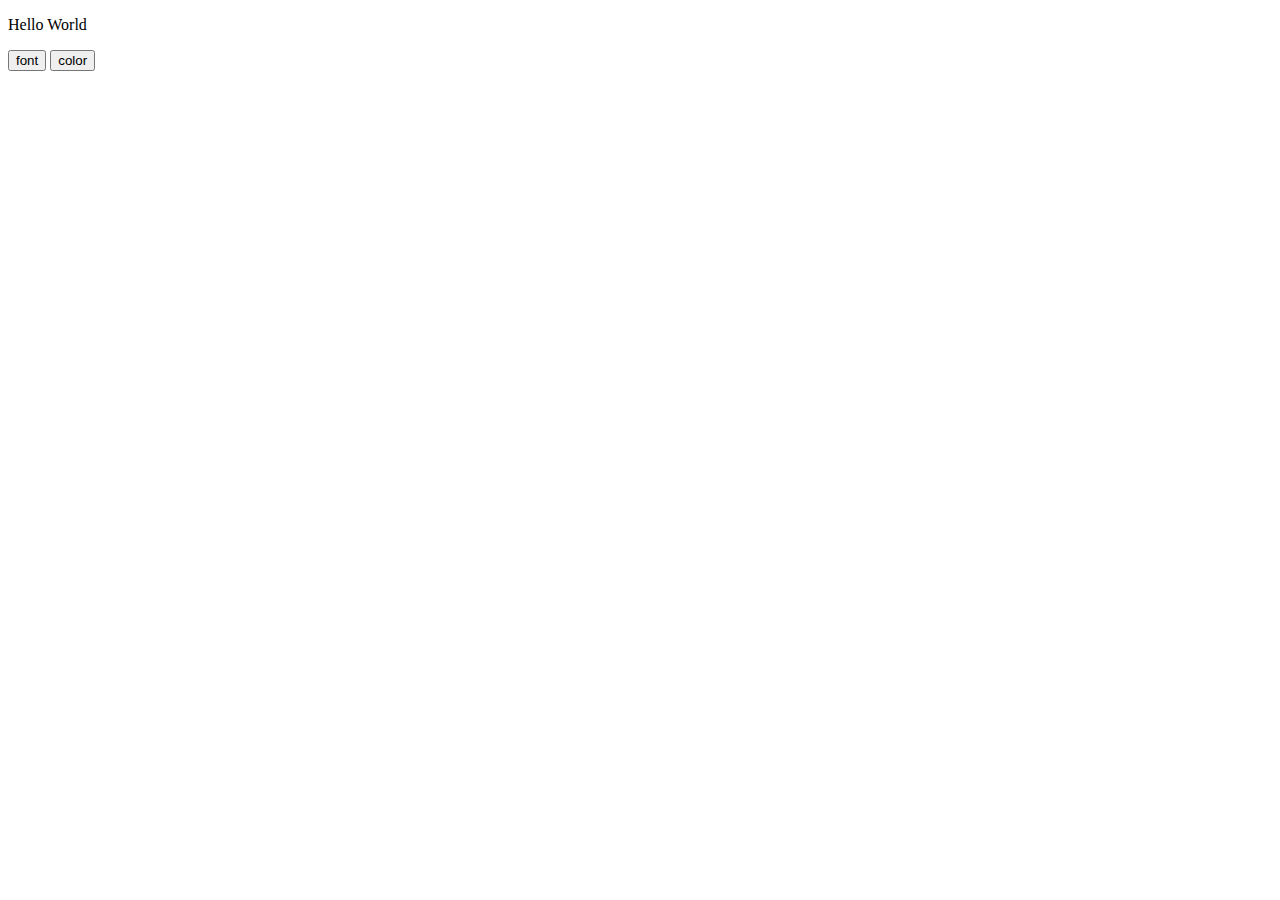
<file: index.html>
<!DOCTYPE html>
<html lang="en">
<head>
  <meta charset="UTF-8">
  <meta name="viewport" content="width=device-width, initial-scale=1.0">
  <meta http-equiv="X-UA-Compatible" content="ie=edge">
  <link rel="stylesheet" href="lightning.css">
  <title>Document</title>
</head>
<body>
    <div id="container">
      <p id="paragraph">Hello World</p>
      <button id="font">font</button>
      <button id="color">color</button>
    </div>        
 
</body>
<script src="lightning.js"></script>
</html>
</file>
<file: lightning.css>
.textContainer{
  color: blue;
  }
</file>
